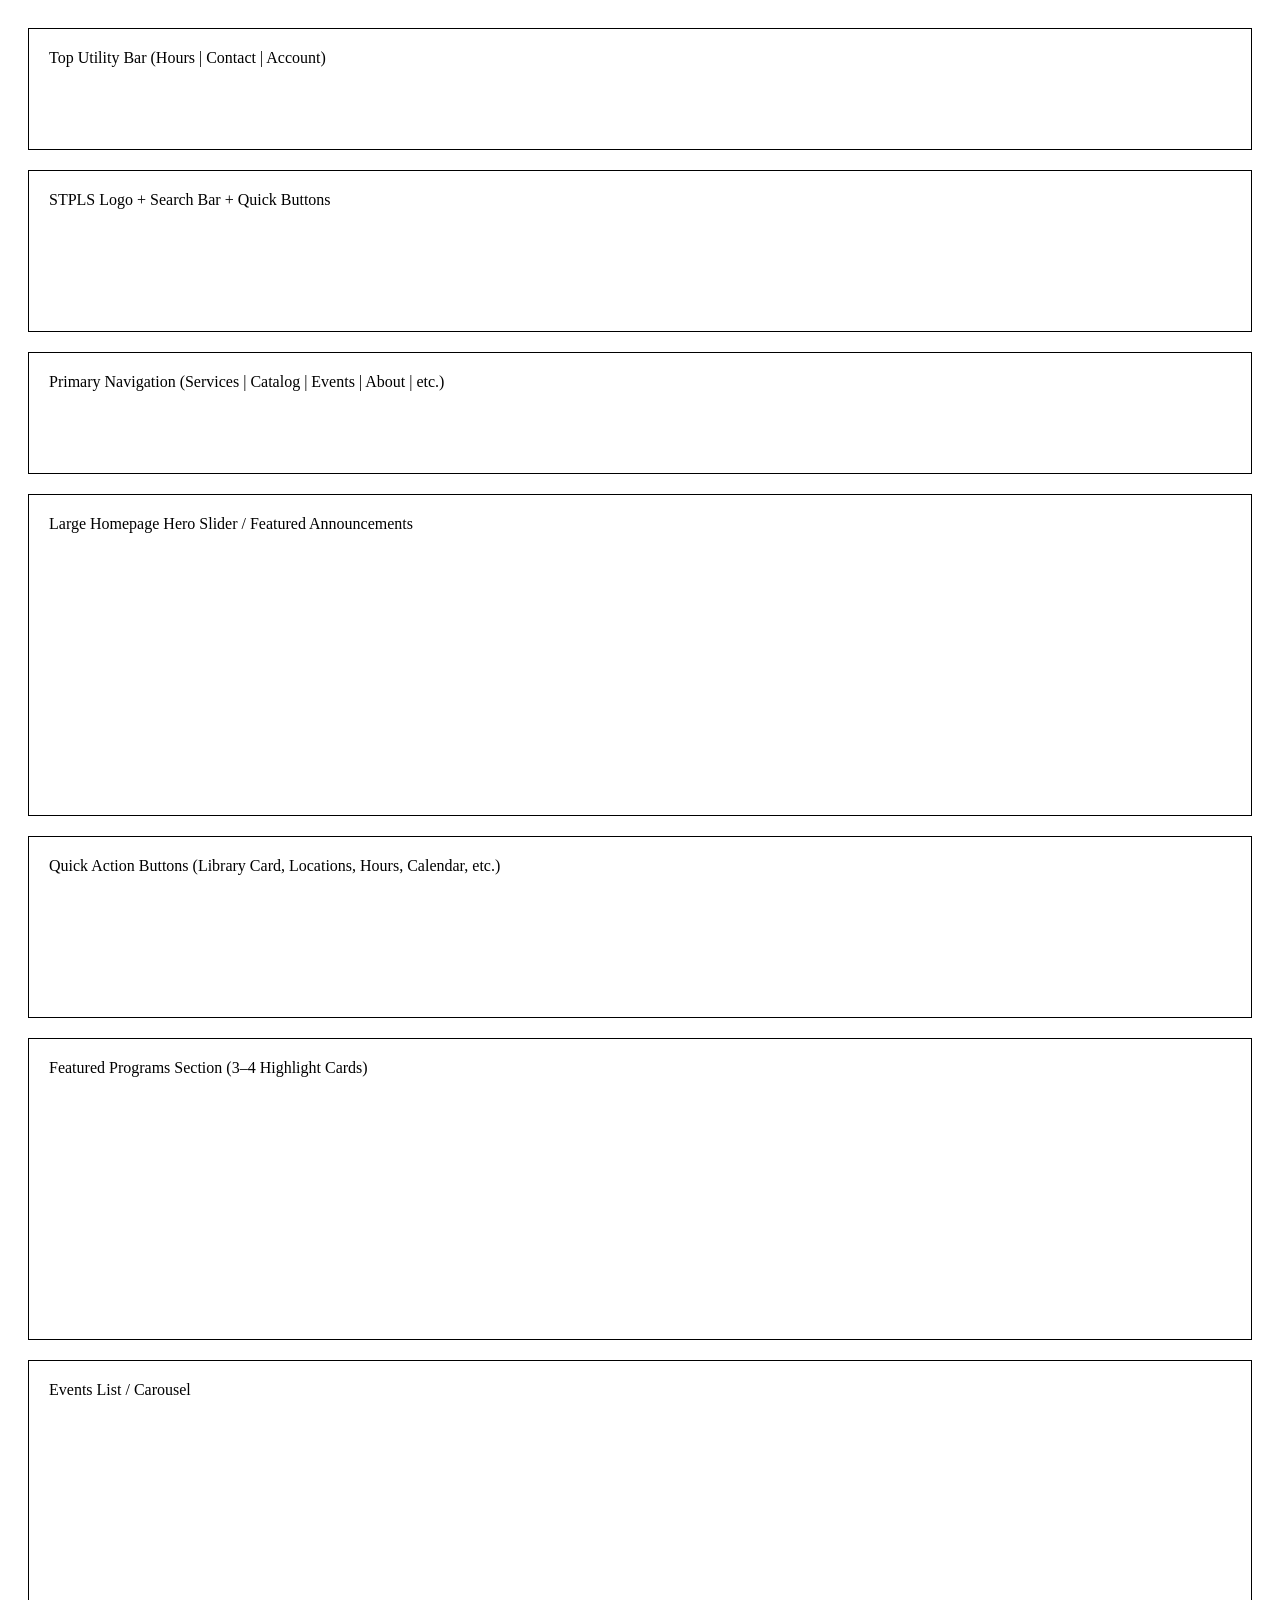
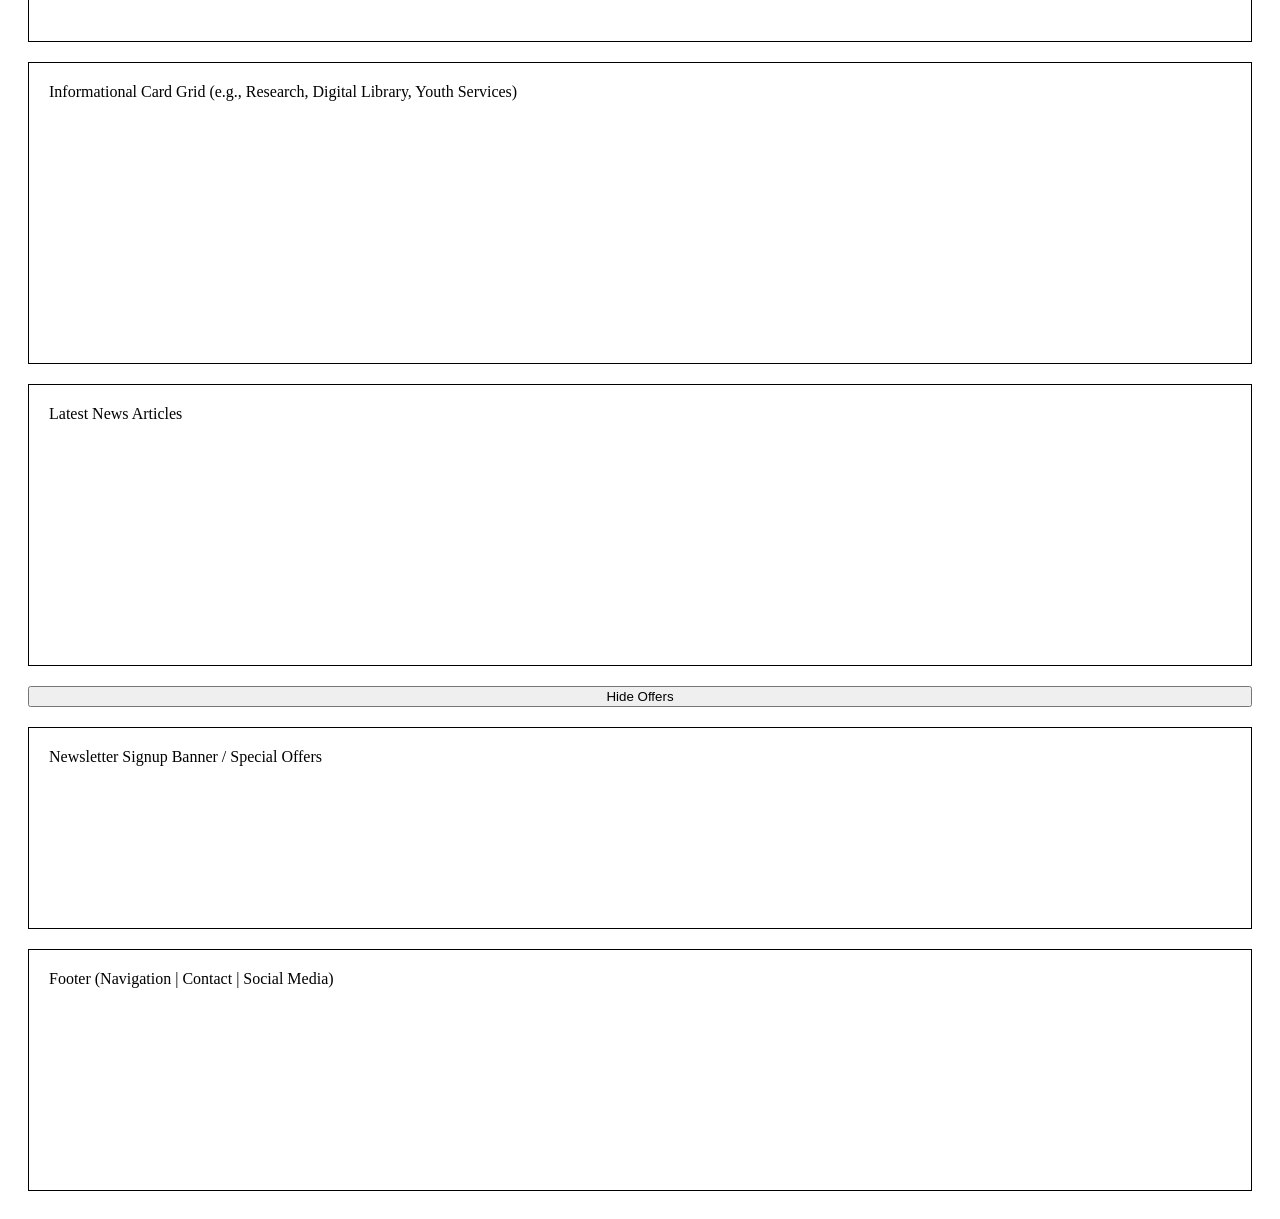
<file: index.html>
<!-- index.html wireframe for stpls.org -->
<!DOCTYPE html>
<html lang="en">
<head>
  <title>STPLS Wireframe</title>
  <link rel="stylesheet" href="style.css">
</head>

<body>
<main class="main">

  <div class="topbar">Top Utility Bar (Hours | Contact | Account)</div>

  <div class="header">STPLS Logo + Search Bar + Quick Buttons</div>

  <div class="nav">Primary Navigation (Services | Catalog | Events | About | etc.)</div>

  <div class="hero">Large Homepage Hero Slider / Featured Announcements</div>

  <div class="quickbuttons">Quick Action Buttons (Library Card, Locations, Hours, Calendar, etc.)</div>

  <div class="featuredprograms">Featured Programs Section (3–4 Highlight Cards)</div>

  <div class="events">Events List / Carousel</div>

  <div class="cardsgrid">Informational Card Grid (e.g., Research, Digital Library, Youth Services)</div>

  <div class="news">Latest News Articles</div>

  <!-- Hide Offers Button -->
  <button id="hidebutton" onclick="hideOffers()">Hide Offers</button>

  <!-- Special Offers Section -->
  <div class="newsletter" id="specialoffers">
    Newsletter Signup Banner / Special Offers
  </div>

  <div class="footer">Footer (Navigation | Contact | Social Media)</div>

</main>

<!-- JavaScript -->
<script>
  function hideOffers() {
    var x = document.getElementById("specialoffers");
    var y = document.getElementById("hidebutton");

    x.style.display = "none";
    y.style.display = "none";
  }
</script>

</body>
</html>
</file>
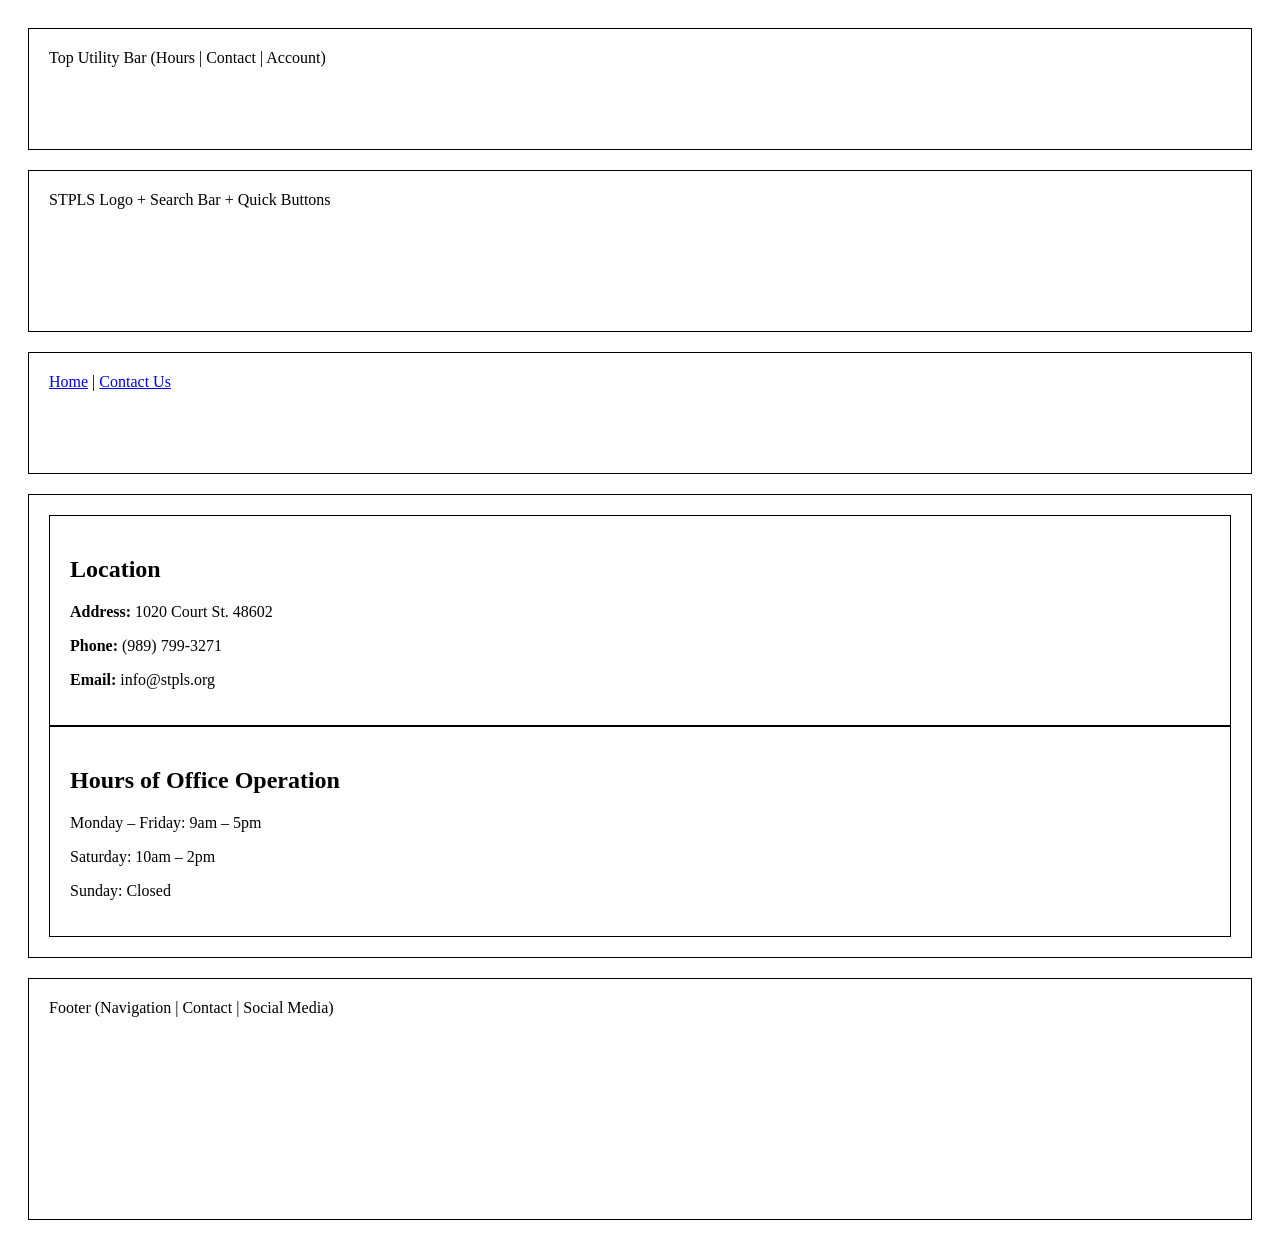
<file: contact.html>
<!DOCTYPE html>
<html lang="en">
<head>
  <title>Contact Us - STPLS Wireframe</title>
  <link rel="stylesheet" href="style.css">
</head>
<body>

<main class="main">

  <!-- Top Bar -->
  <div class="topbar">Top Utility Bar (Hours | Contact | Account)</div>

  <!-- Header -->
  <div class="header">STPLS Logo + Search Bar + Quick Buttons</div>

  <!-- Navigation (same as index.html, with working links) -->
  <div class="nav">
    <a href="index.html">Home</a> |
    <a href="contact.html">Contact Us</a>
  </div>

  <!-- Main White Box Container -->
  <div class="contact-box">

    <!-- Column 1: Location -->
    <div class="location">
      <h2>Location</h2>
      <p><strong>Address:</strong> 1020 Court St. 48602</p>
      <p><strong>Phone:</strong> (989) 799-3271</p>
      <p><strong>Email:</strong> info@stpls.org</p>
    </div>

    <!-- Column 2: Hours -->
    <div class="hours">
      <h2>Hours of Office Operation</h2>
      <p>Monday – Friday: 9am – 5pm</p>
      <p>Saturday: 10am – 2pm</p>
      <p>Sunday: Closed</p>
    </div>

  </div>

  <!-- Footer -->
  <div class="footer">Footer (Navigation | Contact | Social Media)</div>

</main>

</body>
</html>
</file>
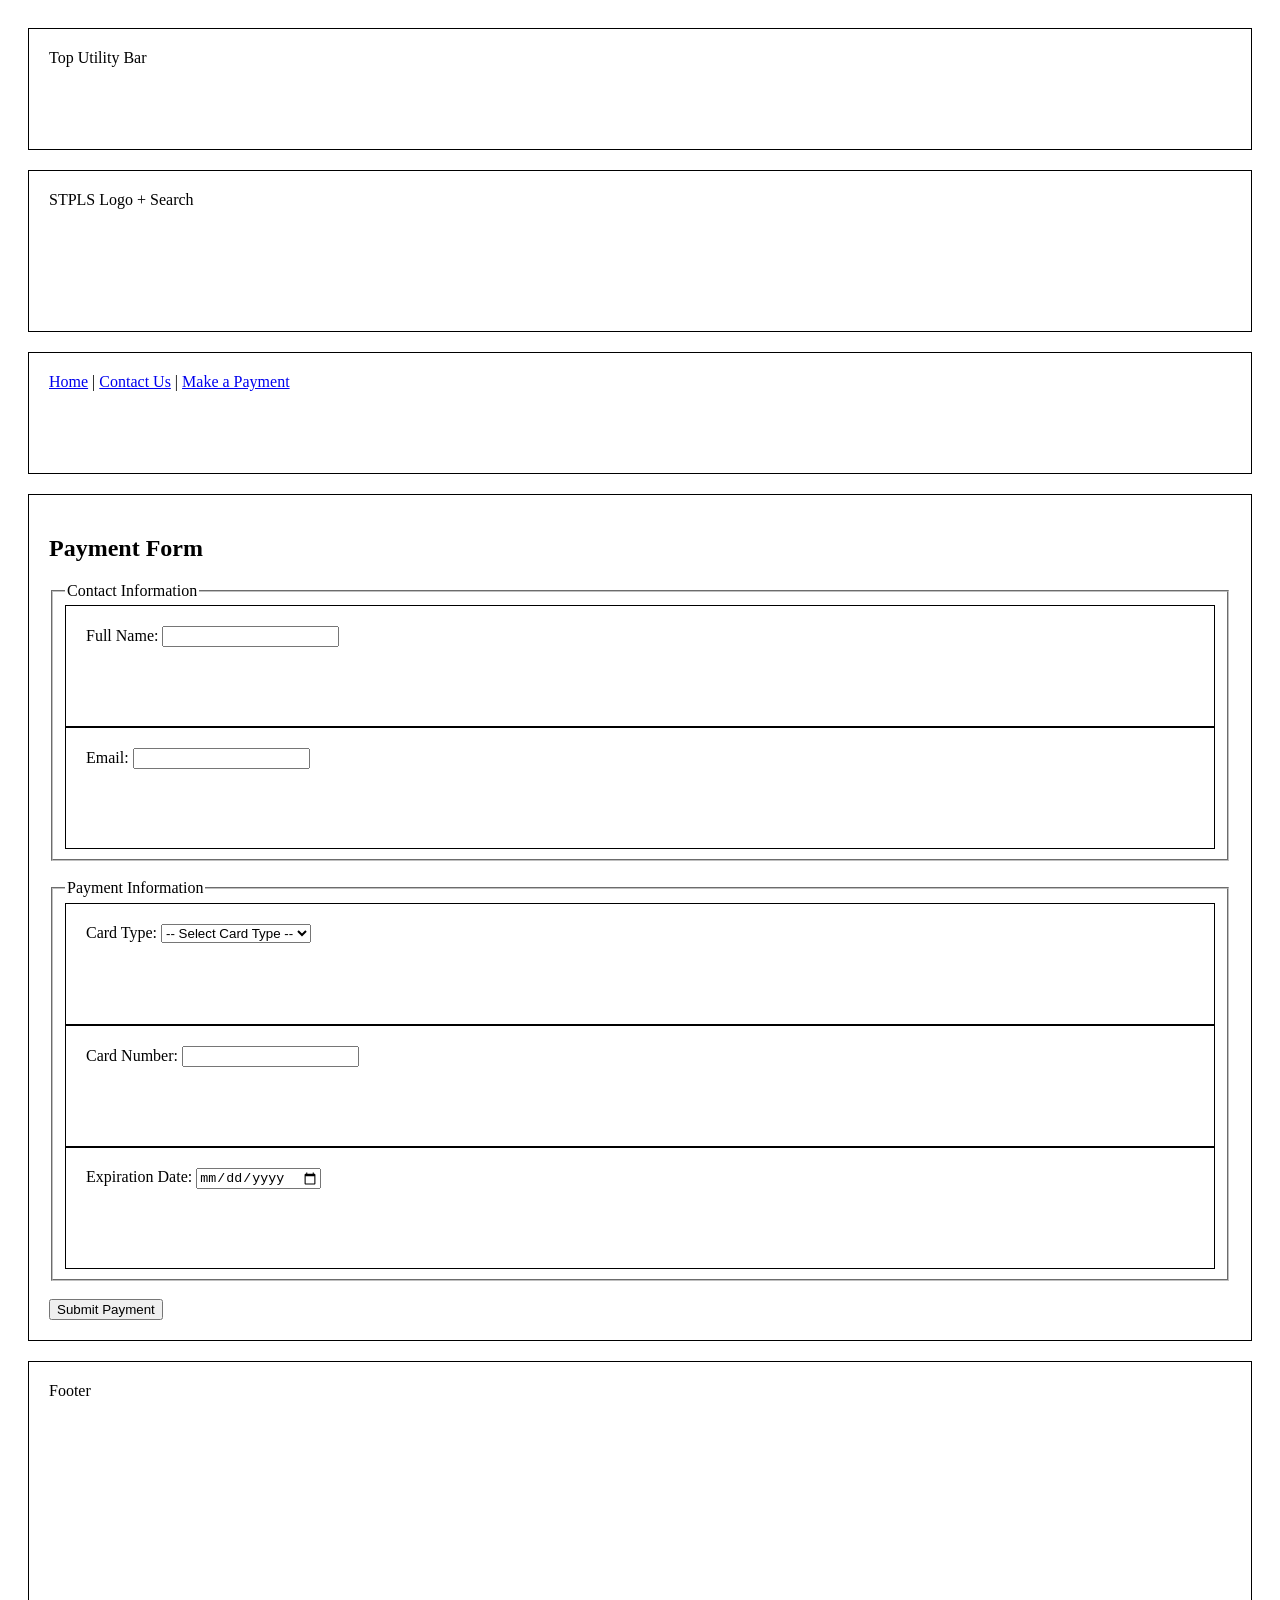
<file: payment.html>
<!DOCTYPE html>
<html lang="en">
<head>
  <title>Make a Payment</title>
  <link rel="stylesheet" href="style.css">
</head>
<body>

<main class="main">

  <div class="topbar">Top Utility Bar</div>
  <div class="header">STPLS Logo + Search</div>

  <div class="nav">
    <a href="index.html">Home</a> |
    <a href="contact.html">Contact Us</a> |
    <a href="payment.html">Make a Payment</a>
  </div>

  <div class="contact-box">

    <h2>Payment Form</h2>

    <form action="https://us-central1-alhsofunctions.cloudfunctions.net/alhsoFormExample" method="post" class="contact-form">

      <!-- Contact Info Section -->
      <fieldset>
        <legend>Contact Information</legend>

        <div class="form-group">
          <label for="full-name">Full Name:</label>
          <input type="text" id="full-name" name="user-name" required>
        </div>

        <div class="form-group">
          <label for="user-email">Email:</label>
          <input type="email" id="user-email" name="user-email" required>
        </div>
      </fieldset>

      <br>

      <!-- Payment Info Section -->
      <fieldset>
        <legend>Payment Information</legend>

        <div class="form-group">
          <label for="card-type">Card Type:</label>
          <select id="card-type" name="card-type" required>
            <option value="">-- Select Card Type --</option>
            <option value="visa">Visa</option>
            <option value="mastercard">Mastercard</option>
          </select>
        </div>

        <div class="form-group">
          <label for="card-number">Card Number:</label>
          <input type="text" id="card-number" name="card-number" required>
        </div>

        <div class="form-group">
          <label for="exp-date">Expiration Date:</label>
          <input type="date" id="exp-date" name="exp-date" required>
        </div>
      </fieldset>

      <br>

      <button type="submit">Submit Payment</button>

    </form>

  </div>

  <div class="footer">Footer</div>

</main>

</body>
</html>
</file>
<file: style.css>
<style>
body {
font-family: helvetica, arial, sans-serif;
background-color: #f4f4f4;
margin: 0;
padding: 0;
}


main {
display: grid;
grid-template-columns: 1fr;
grid-gap: 20px;
padding: 20px;
}


div {
background-color: white;
border: 1px solid black;
padding: 20px;
min-height: 80px;
}


.topbar {
height: 50px;
}


.header {
height: 120px;
}


.nav {
height: 60px;
}


.hero {
height: 280px;
}


.quickbuttons {
height: 140px;
}


.featuredprograms {
height: 260px;
}


.events {
height: 240px;
}


.cardsgrid {
height: 260px;
}


.news {
height: 240px;
}


.newsletter {
height: 160px;
}


.footer {
height: 200px;
}
.footer {
  height: 200px;

/* Contact page white box */
.contact-box {
  background-color: white;
  border: 1px solid black;
  padding: 20px;
  display: flex;
  gap: 40px;

  /* Match nav width and center */
  width: 100%;
  max-width: 100%;
  margin: 0 auto;
}

/* Two columns */
.location, .hours {
  flex: 1;
}

</style>
</file>
